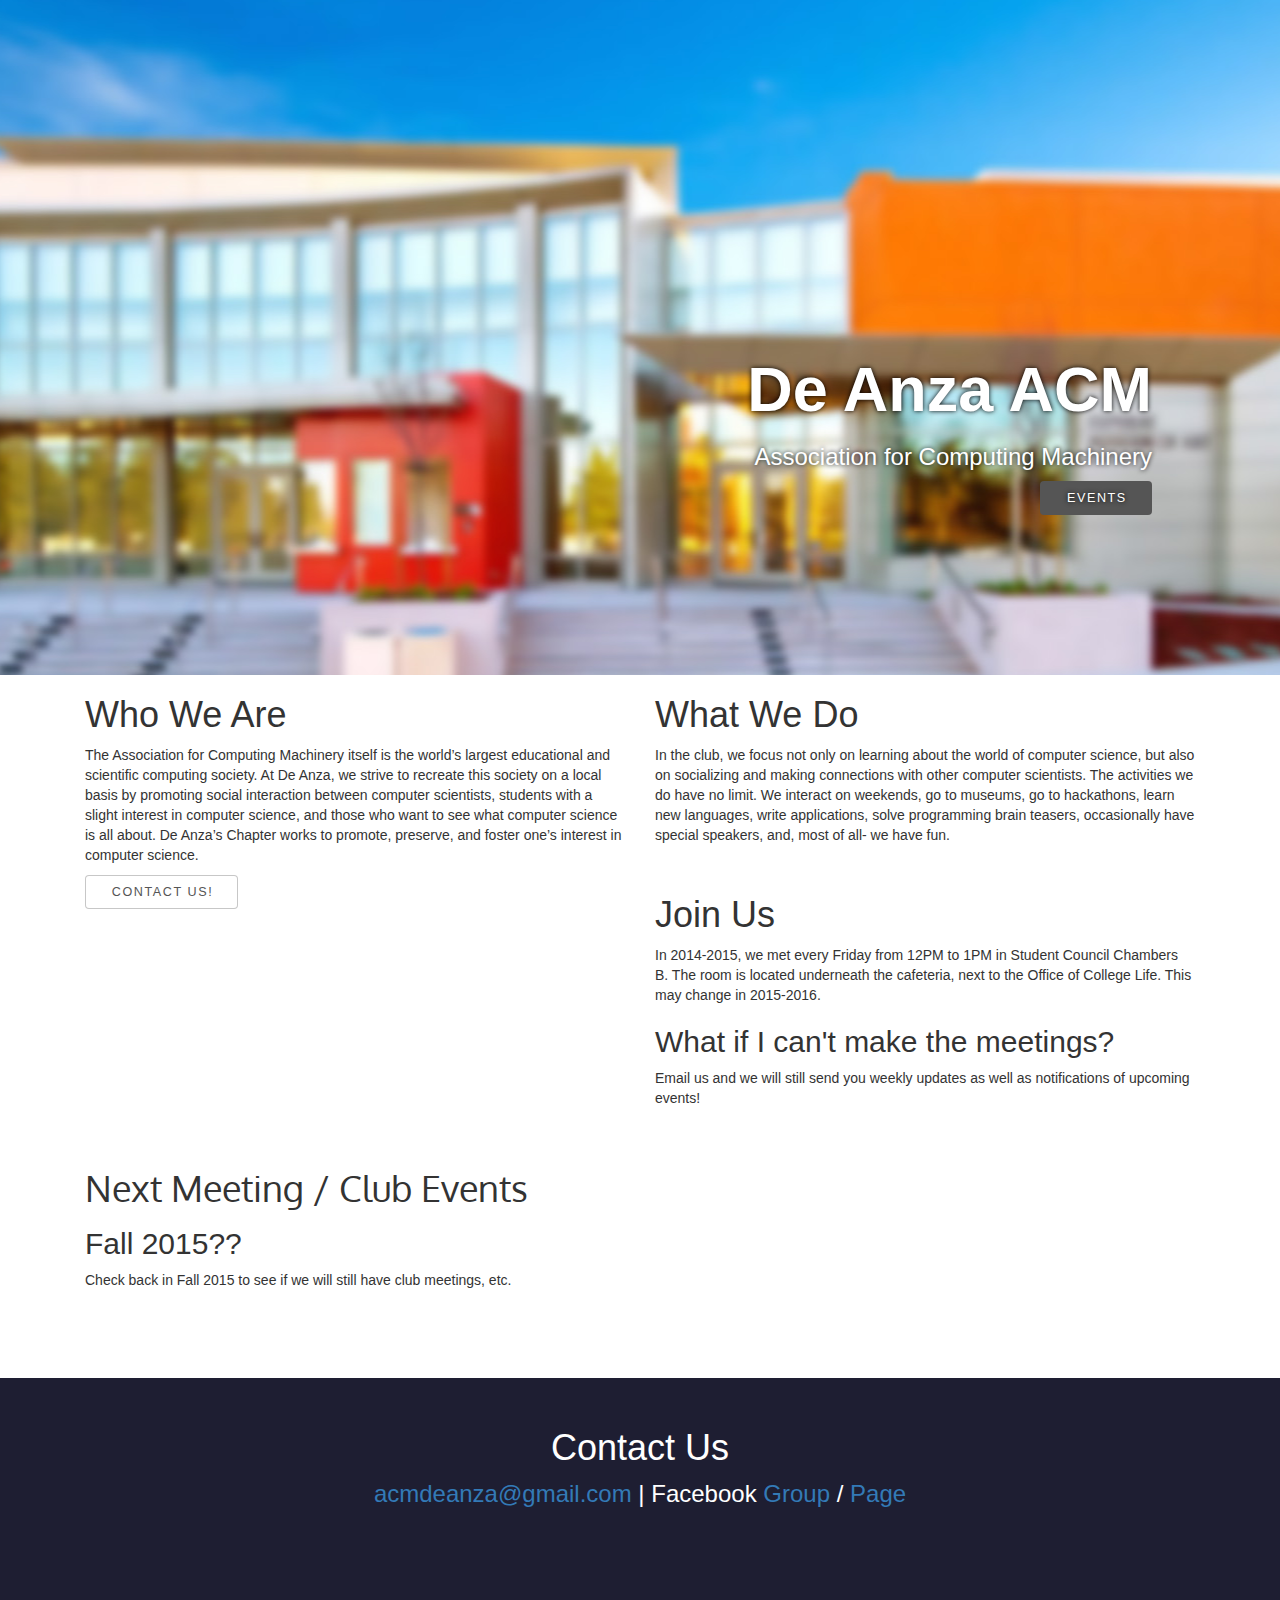
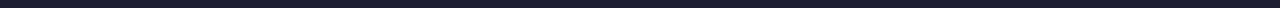
<file: index.html>
<!DOCTYPE html>
<html lang="en"><head><meta http-equiv="Content-Type" content="text/html; charset=UTF-8">
    <meta charset="utf-8">
    <meta http-equiv="X-UA-Compatible" content="IE=edge">
    <meta name="viewport" content="width=device-width, initial-scale=1">
    <meta name="description" content="De Anza Association for Computing Machinery">
    <meta name="author" content="">
     
    <link rel="icon" href="http://www.comp.nus.edu.sg/~perrault/img/acm.png">

    <title>De Anza ACM</title>

    <!-- Bootstrap core CSS -->
    <link href="./css/bootstrap.min.css" type="text/css" rel="stylesheet">
    <link href="./css/custom.css" type="text/css" rel="stylesheet">
    <link href="./css/extra.css" type="text/css" rel="stylesheet">
    <link href='http://fonts.googleapis.com/css?family=Ubuntu|Oxygen:400,300' rel='stylesheet' type='text/css'>
  </head>

  <body>
   <!--   <nav class="navbar navbar-default">
  <div class="container-fluid">

    <div class="navbar-header">
      <button type="button" class="navbar-toggle collapsed" data-toggle="collapse" data-target="#bs-example-navbar-collapse-1" aria-expanded="false">
        <span class="sr-only">Toggle navigation</span>
        <span class="icon-bar"></span>
        <span class="icon-bar"></span>
        <span class="icon-bar"></span>
      </button>
      <a class="navbar-brand" href="#">De Anza ACM</a>
    </div>

  
    <div class="collapse navbar-collapse" id="bs-example-navbar-collapse-1">
      <ul class="nav navbar-nav">
        <li class="active"><a href="#">Link <span class="sr-only">(current)</span></a></li>
        <li><a href="#">Link</a></li>
        <li class="dropdown">
          <a href="#" class="dropdown-toggle" data-toggle="dropdown" role="button" aria-haspopup="true" aria-expanded="false">Dropdown <span class="caret"></span></a>
          <ul class="dropdown-menu">
            <li><a href="#">Action</a></li>
            <li><a href="#">Another action</a></li>
            <li><a href="#">Something else here</a></li>
            <li role="separator" class="divider"></li>
            <li><a href="#">Separated link</a></li>
            <li role="separator" class="divider"></li>
            <li><a href="#">One more separated link</a></li>
          </ul>
        </li>
      </ul>
      <form class="navbar-form navbar-left" role="search">
        <div class="form-group">
          <input type="text" class="form-control" placeholder="Search">
        </div>
        <button type="submit" class="btn btn-default">Submit</button>
      </form>
      <ul class="nav navbar-nav navbar-right">
        <li><a href="#">Link</a></li>
        <li class="dropdown">
          <a href="#" class="dropdown-toggle" data-toggle="dropdown" role="button" aria-haspopup="true" aria-expanded="false">Dropdown <span class="caret"></span></a>
          <ul class="dropdown-menu">
            <li><a href="#">Action</a></li>
            <li><a href="#">Another action</a></li>
            <li><a href="#">Something else here</a></li>
            <li role="separator" class="divider"></li>
            <li><a href="#">Separated link</a></li>
          </ul>
        </li>
      </ul>
    </div>
  </div>
</nav>
-->
      
      
    <div class ="custom-jumbo">
        <div id="home" class="home">
          <div class="background"></div>
          <div class="custom-top text-vcenter">
            <h1>De Anza ACM</h1>
            <h3>Association for Computing Machinery</h3>
            <a class="button special" href="#events">Events</a>
          </div>
        </div>
    </div>

      <!-- START THE FEATURETTES -->
      <div class="info container">
          <div class="col-lg-6">
            <h1>Who We Are</h1>
            <p>The Association for Computing Machinery itself is the world’s largest educational and 
            scientific computing society. At De Anza, we strive to recreate this society on a local 
            basis by promoting social interaction between computer scientists, students with a slight 
            interest in computer science, and those who want to see what computer science is all about. 
            De Anza’s Chapter works to promote, preserve, and foster one’s interest in computer science.</p>
              <a href="mailto:acmdeanza@gmail.com" class="button">Contact us!</a>
          </div>

          <div class="col-lg-6">
            <h1>What We Do</h1>
            <p>In the club, we focus not only on learning about the world of computer science, 
            but also on socializing and making connections with other computer scientists. 
            The activities we do have no limit. We interact on weekends, go to museums<!--, play video games-->, 
            go to hackathons, learn new languages, write applications, solve programming brain teasers, 
            occasionally have special speakers, 
            and, most of all- we have fun.</p>
          
          </div>
            <!--<div class="col-lg-6"><a href="mailto:acmdeanza@gmail.com" class="button">Contact us!</a></div>-->
         <!-- <div class="officers col-lg-6">
            <h1>Officers </h1>
            
            <p>President: Kevin Tom</p>
            <p>Vice President: Trevor Doan</p>
            <p>Secretary: Nicholas Tarn</p>
            <p>Treasurer: Julia Ma</p>
            <p>ICC Representative: Bryson Li</p>
            <p>Events Coordinator: David Huynh</p>

          </div>-->

          <div class="col-lg-6">
            <h1>Join Us</h1>
            <p>In 2014-2015, we met every Friday from 12PM to 1PM in Student Council Chambers B. 
            The room is located underneath the cafeteria, next to the Office of College Life. 
            This may change in 2015-2016. 
           <!-- Feel free to come late or leave early!--></p>
            <h2>What if I can't make the meetings?</h2>
            <p>Email us and we will still send you weekly updates as well as notifications of upcoming events!</p>
          </div>
      </div>
      <!-- /END THE FEATURETTES -->
    
    <!--starting something else here-->
    <div class="info container">
        <div class="col-lg-6">
                <h1 style="font-family:Oxygen">Next Meeting / Club Events</h1>
                <h2>Fall 2015??</h2>
                <!--We will send out an email about this meeting sometime this week.  We will be discussing what we will do next in the club.-->
                Check back in Fall 2015 to see if we will still have club meetings, etc.
        </div>
          
          <div class="col-lg-6">
             <!--<h1 id = "events">Upcoming Schoolwide Events </h1>
           
            <p> Event Description goes here </p>
            <p><b>When & Where</b></p>
            Officer Elections??
            <table border="1" style="width:100%; border-collapse: collapse;">
                <tr>
                    <td>Day</td>
                    <td>Time</td> 
                    <td>Room</td>
                </tr>
                <tr>
                    <td>May / June</td>
                    <td></td> 
                    <td></td>
                </tr>
            </table>-->
            
            </div>


      </div>

      <!-- FOOTER -->
      <footer class="footer">
      <div class="contact-us container">
          <h1>Contact Us</h1>
          <a href="mailto:acmdeanza@gmail.com">acmdeanza@gmail.com</a> |
          Facebook <a href="https://www.facebook.com/groups/297714343757715/">Group</a>  / <a href="https://www.facebook.com/pages/ACM-De-Anza/778112045590245">Page</a>
      </div>
    </footer>

    <!-- Bootstrap core JavaScript
    ================================================== -->
    <!-- Placed at the end of the document so the pages load faster -->
    <script src="./js/jquery.min.js"></script>
    <script src="./js/bootstrap.min.js"></script>
    <!--[if lt IE 9]>
        <script src="https://oss.maxcdn.com/libs/html5shiv/3.7.0/html5shiv.js"></script>
        <script src="https://oss.maxcdn.com/libs/respond.js/1.4.2/respond.min.js"></script>
    <![endif]-->

<svg xmlns="http://www.w3.org/2000/svg" width="500" height="500" viewBox="0 0 500 500" preserveAspectRatio="none" style="visibility: hidden; position: absolute; top: -100%; left: -100%;"><defs></defs><text x="0" y="23" style="font-weight:bold;font-size:23pt;font-family:Arial, Helvetica, Open Sans, sans-serif;dominant-baseline:middle">500x500</text></svg>
<svg xmlns="http://www.w3.org/2000/svg" width="500" height="500" viewBox="0 0 500 500" preserveAspectRatio="none" style="visibility: hidden; position: absolute; top: -100%; left: -100%;"><defs></defs><text x="0" y="23" style="font-weight:bold;font-size:23pt;font-family:Arial, Helvetica, Open Sans, sans-serif;dominant-baseline:middle">500x500</text></svg></body></html>
</file>
<file: css/custom.css>
html, body {
  height: 100%;
  width: 100%;
}
.text-vcenter {
  display: table-cell;
  text-align: center;
  vertical-align: middle;
}
.text-vcenter h1 {
  font-size: 4.5em;
  font-weight: 700;
  margin: 0;
  padding: 0;
}
#home {
  display: table;
  height: 100%;
  position: relative;
  width: 100%;
  -webkit-background-size: cover;
  -moz-background-size: cover;
  -o-background-size: cover;
  background-size: cover;
}
.home .text-vcenter{
    color: rgba(255,255,255,1);
}

.block {
  background: rgba(250, 250, 250, 0.0);
}

.img-responsive {margin:0 auto;}

.custom-top {
    z-index: 9999;
    float: right;
    margin-top: -35%;
    width:100%;
    height:100%;
    text-align: right;
    color: rgba(255,255,255,1);
    padding: 10%;
    text-shadow: 0px 0px 5px #000;
}

.col-lg-6 {
    min-height: 200px;
}

.contact-us {
    min-height: 200px;
    text-align: center;
    font-size: 24px;
}
.officers p{
    margin: 0 0 0px;
}

.custom-jumbo {
    height: 75%;
}

.info {
    padding-bottom: 30px;
}

.footer {
    padding-top: 30px;
    background: rgba(30,30,50,1);
    color: rgba(255,255,255,1);
}

.background {
    z-index: -1;
    background: url("../background.jpg") no-repeat center center fixed;
    width: 100%;
    height: 100%;
}
/*table css from html5 up! for testing purposes*/
/* Table */
 .table-wrapper {
    -webkit-overflow-scrolling: touch;
    overflow-x: auto;
}
table {
    margin: 0 0 2em 0;
    width: 100%;
}
table tbody tr {
    border-left: 0;
    border-right: 0;
}
table tbody tr:nth-child(2n + 1) {
    background-color: rgba(144, 144, 144, 0.075);
}
table td {
    padding: 0.75em 0.75em;
}
table th {
    color: #555;
    font-size: 0.9em;
    font-weight: 400;
    padding: 0 0.75em 0.75em 0.75em;
    text-align: left;
}
table thead {
    border-bottom: solid 1px rgba(144, 144, 144, 0.5);
}
table tfoot {
    border-top: solid 1px rgba(144, 144, 144, 0.5);
}
table.alt {
    border-collapse: separate;
}
table.alt tbody tr td {
    border: solid 1px rgba(144, 144, 144, 0.5);
    border-left-width: 0;
    border-top-width: 0;
}
table.alt tbody tr td:first-child {
    border-left-width: 1px;
}
table.alt tbody tr:first-child td {
    border-top-width: 1px;
}
table.alt thead {
    border-bottom: 0;
}
table.alt tfoot {
    border-top: 0;
}
</file>
<file: css/extra.css>
/* Button css-from same place I got the css for the table */
 input[type="submit"], input[type="reset"], input[type="button"], button, .button {
    -moz-appearance: none;
    -webkit-appearance: none;
    -o-appearance: none;
    -ms-appearance: none;
    appearance: none;
    -moz-transition: background-color 0.2s ease-in-out, color 0.2s ease-in-out;
    -webkit-transition: background-color 0.2s ease-in-out, color 0.2s ease-in-out;
    -o-transition: background-color 0.2s ease-in-out, color 0.2s ease-in-out;
    -ms-transition: background-color 0.2s ease-in-out, color 0.2s ease-in-out;
    transition: background-color 0.2s ease-in-out, color 0.2s ease-in-out;
    background-color: transparent;
    border-radius: 4px;
    border: 0;
    box-shadow: inset 0 0 0 1px rgba(144, 144, 144, 0.5);
    color: #555 !important;
    cursor: pointer;
    display: inline-block;
    font-size: 0.9em;
    font-weight: 400;
    height: 2.75em;
    letter-spacing: 0.125em;
    line-height: 2.75em;
    padding: 0 2em;
    text-align: center;
    text-decoration: none;
    text-indent: 0.125em;
    text-transform: uppercase;
    white-space: nowrap;
}
input[type="submit"]:hover, input[type="reset"]:hover, input[type="button"]:hover, button:hover, .button:hover {
    background-color: rgba(144, 144, 144, 0.075);
}
input[type="submit"]:active, input[type="reset"]:active, input[type="button"]:active, button:active, .button:active {
    background-color: rgba(144, 144, 144, 0.2);
}
input[type="submit"].icon, input[type="reset"].icon, input[type="button"].icon, button.icon, .button.icon {
    padding-left: 1.35em;
}
input[type="submit"].icon:before, input[type="reset"].icon:before, input[type="button"].icon:before, button.icon:before, .button.icon:before {
    margin-right: 0.5em;
}
input[type="submit"].fit, input[type="reset"].fit, input[type="button"].fit, button.fit, .button.fit {
    display: block;
    margin: 0 0 1em 0;
    width: 100%;
}
input[type="submit"].small, input[type="reset"].small, input[type="button"].small, button.small, .button.small {
    font-size: 0.7em;
}
input[type="submit"].big, input[type="reset"].big, input[type="button"].big, button.big, .button.big {
    font-size: 1.25em;
}
input[type="submit"].special, input[type="reset"].special, input[type="button"].special, button.special, .button.special {
    background-color: #555;
    box-shadow: none !important;
    color: #fff !important;
}
input[type="submit"].special:hover, input[type="reset"].special:hover, input[type="button"].special:hover, button.special:hover, .button.special:hover {
    background-color: #626262;
}
input[type="submit"].special:active, input[type="reset"].special:active, input[type="button"].special:active, button.special:active, .button.special:active {
    background-color: #484848;
}
input[type="submit"].disabled, input[type="submit"]:disabled, input[type="reset"].disabled, input[type="reset"]:disabled, input[type="button"].disabled, input[type="button"]:disabled, button.disabled, button:disabled, .button.disabled, .button:disabled {
    cursor: default;
    opacity: 0.25;
}
</file>
